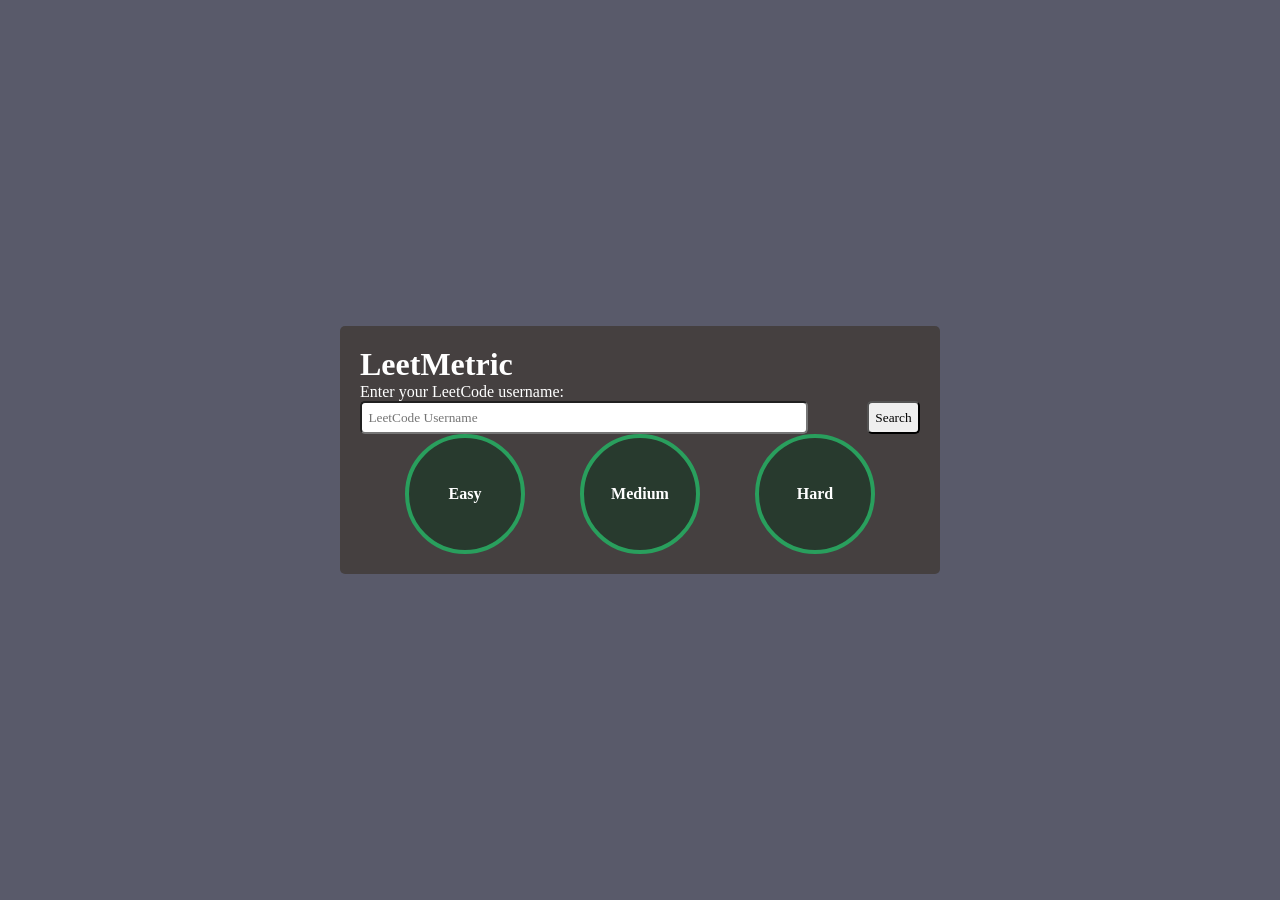
<file: LeetMetric/index.html>
<!doctype html>
<html lang="en">
  <head>
    <meta charset="UTF-8" />
    <meta name="viewport" content="width=device-width, initial-scale=1.0" />
    <title>LeetMetric</title>
    <link rel="stylesheet" href="style.css" />
  </head>
  <body>
    <div class="container">
      <h1>LeetMetric</h1>
      <div class="user-conatainer">
        <p>Enter your LeetCode username:</p>
        <div class="user-input-container">
          <input type="text" id="user-input" placeholder="LeetCode Username" />
          <button id="search-btn">Search</button>
        </div>
      </div>
      <div class="stats-container">
        <div class="progress">
          <div class="progress_item">
            <div class="easy_progress circle">
              <span id="easy-label"></span>
              Easy
            </div>
          </div>
          <div class="progress_item circle">
            <div class="medium_progress">
              <span id="medium-label"></span>
              Medium
            </div>
          </div>
          <div class="progress_item circle">
            <div class="hard_progress">
              <span id="hard-label"></span>
              Hard
            </div>
          </div>
        </div>

        <div class="stats-card">
          <!-- directly populate card here from the JS code-->
        </div>
      </div>
    </div>
    <script src="script.js"></script>
  </body>
</html>
</file>
<file: LeetMetric/style.css>
* {
  margin: 0;
  padding: 0;
  box-sizing: border-box;
  font-family: "times new roman", times, serif;
}
body {
  background-color: rgb(89, 90, 106);
  color: white;
  height: 100vh;
  display: flex;
  justify-content: center;
  align-items: center;
}
.container {
  display: flex;
  flex-direction: column;
  gap: lrem;
  background-color: rgb(69, 64, 64);
  padding: 20px;
  border-radius: 5px;
  width: 50%;
  max-width: 600px;
}
h1 {
  font-size: 2rem;
}
.user-container {
  display: flex;
  flex-direction: column;
  gap: 10px;
  justify-content: start;
}
.user-input-container {
  display: flex;
  justify-content: space-between;
}
#user-input {
  width: 80%;
  padding: 0.4rem;
  border-radius: 5px;
}
#search-btn {
  padding: 0.4rem;
  border-radius: 5px;
}
.circle{
    width: 120px;
    height: 120px;
    border-radius: 50%;
    border: 4px solid #299f5d;
    position: relative;;
    display: flex;
    align-items: center;
    justify-content: center;
    font-size: 16px;
    color: white;
    font-weight: 700;
    background: conic-gradient(#299f5d var(--progress-degree,0%),#283a2e 0%);
}
.circle span{
    position: relative;
    z-index: 2;
}
.progress{
    display: flex;
    flex-direction: row;
    justify-content: space-evenly;
    flex-wrap: wrap;
    gap: 10px; 
}
</file>
